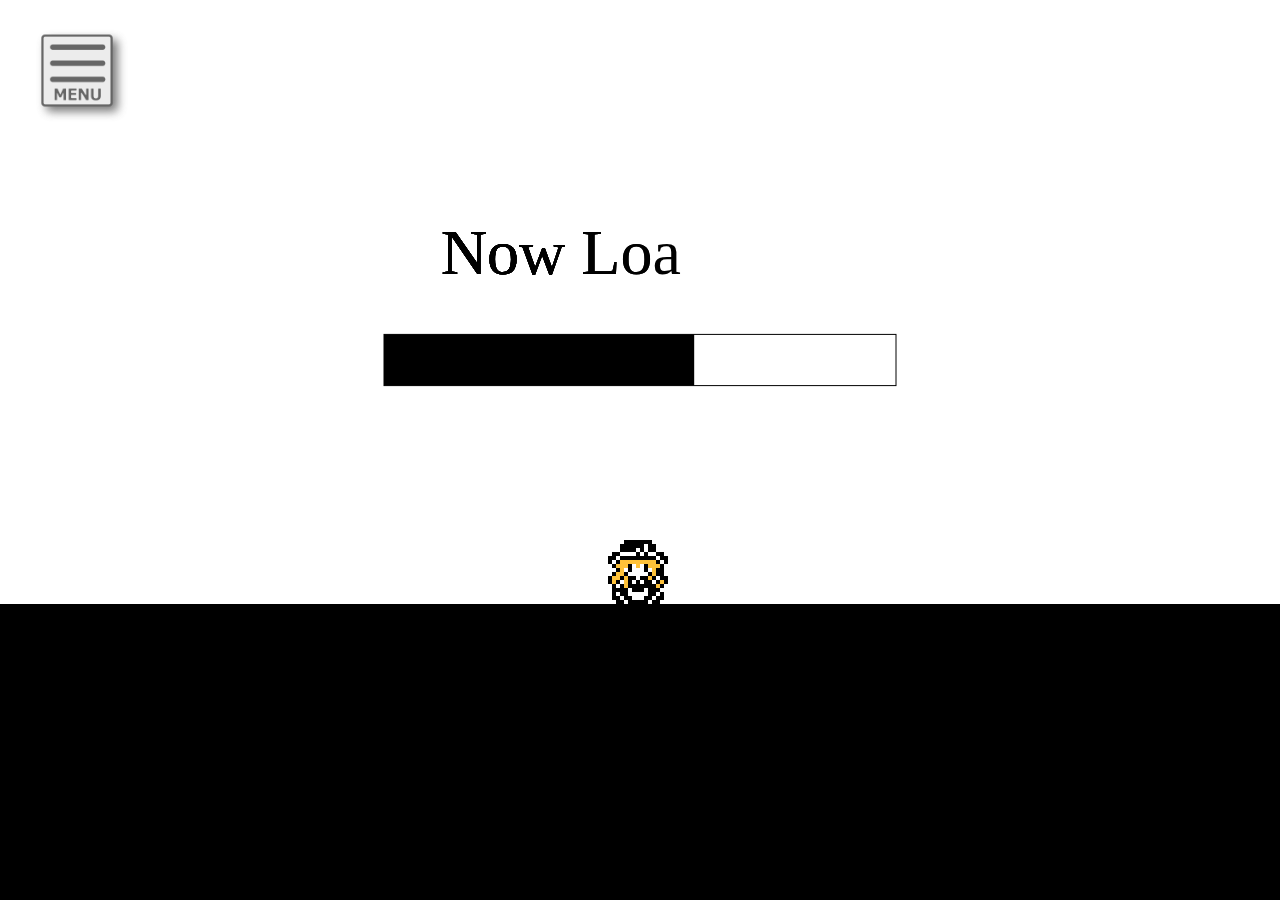
<file: index.html>
<!DOCTYPE html> 
<html lang="ja">
    <head>
        <meta charset ="utf-8">
        <meta http-equiv ="X-UA-Compatible" content="IE=edge">
        <meta name ="viewport" content="width=device-width,user-scalable=yes,initial-scale=1.0">
        <title>Now Loading</title>
        <link rel ="shortcut icon" href="assets/img/icon.png">
        <link rel ="apple-touch-icon" href="assets/img/icon.png">
        <link rel ="stylesheet" href="assets/css/reset.css">
        <link rel ="stylesheet" href="assets/css/common.css">
        <link rel ="stylesheet" href="assets/css/loading.css">
    </head>
    <body>
        <canvas id = "danmaku"></canvas>
        <div id = "buttons">
           <div class="ichiran_btn">
                <a href="loading.html">もう一度</a>
            </div>
            <div class="ichiran_btn">
                <a href="index.html">&#8962;に戻る</a>
            </div>
        </div>
        <img src = "assets/img/gameOver.png" id = "gameOver">
        <img src = "assets/img/黒画面.png" id = "kuro">
        <img src="assets/img/26297099.png" id = "menu">
        <div id = "sideBar">
            <a href="home.html" id = "Link1" class="Link">ホームに戻る<br></a>
            <a href="self_introduce.html" id = "Link2" class="Link">自己紹介<br></a>
            <a href="illust_introduce.html" id = "Link3" class="Link">描いたイラスト<br></a>
            <a href="" id = "Link4" class="Link">制作したゲーム<br></a>
            <a href="quiz.html" id = "Link5" class="Link">クイズ<br></a>
        </div>
        <script src="assets/js/common.js" defer></script> 
        <script src="assets/js/loading.js" defer></script>     
    </body>
</html>
</file>
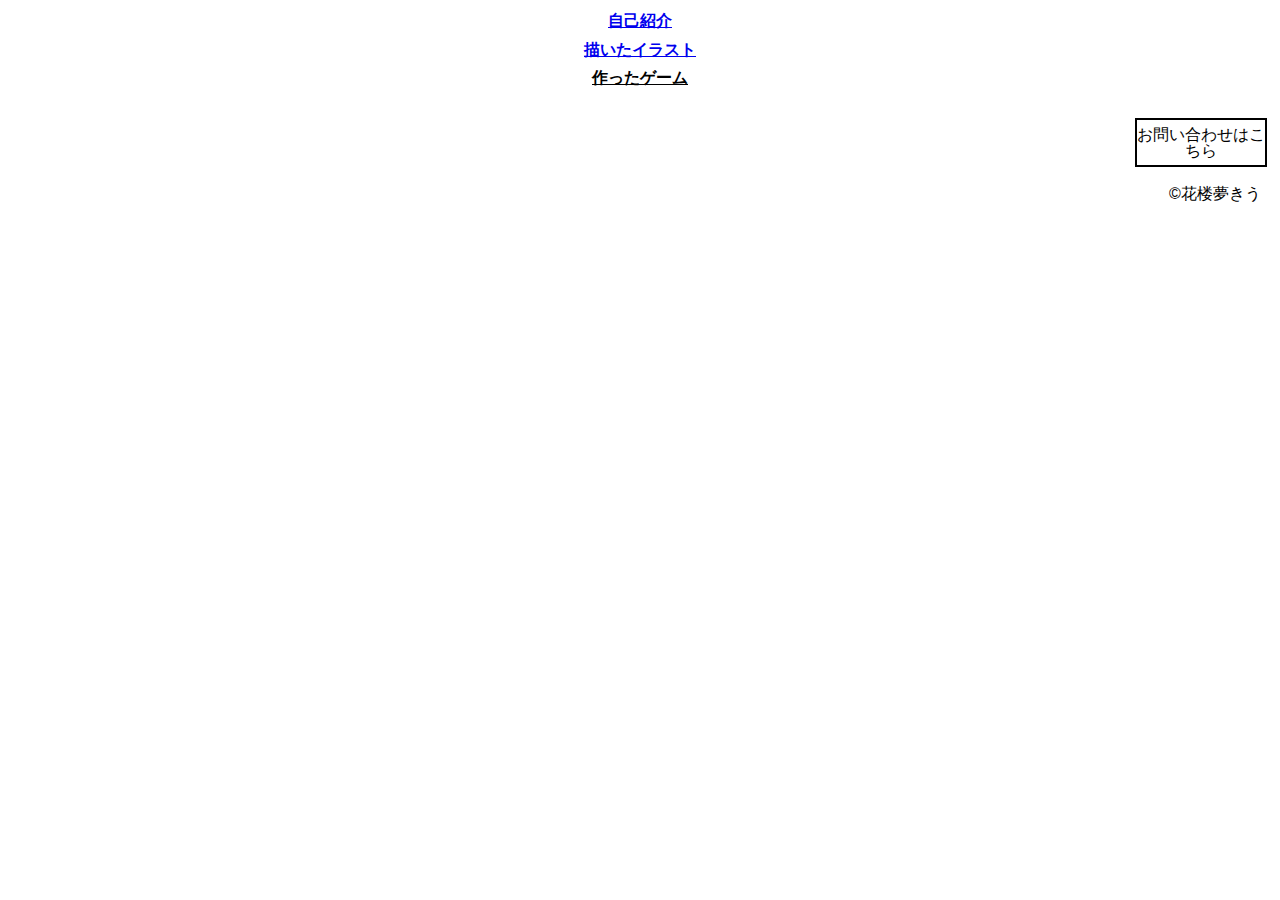
<file: home.html>
<!DOCTYPE html> 
<html lang="ja">
    <head>
        <meta charset ="utf-8">
        <meta http-equiv ="X-UA-Compatible" content="IE=edge">
        <meta name ="viewport" content="width=device-width,user-scalable=yes,initial-scale=1.0">
        <title>キウのホームページ</title>
        <link rel ="shortcut icon" href="assets/img/icon.png">
        <link rel ="apple-touch-icon" href="assets/img/icon.png">
        <link rel ="stylesheet" href="assets/css/reset.css">
        <link rel ="stylesheet" href="assets/css/common.css">
        <link rel ="stylesheet" href="assets/css/top.css">
    </head>
    <body>
        <header class = "header">
            
        </header>
        <main>
            <section>
                    <div class = "LinkCo"><a href="self_introduce.html" id = "LinkZi">自己紹介</a></div>
                    <div class = "LinkCo"><a href="illust_introduce.html" id = "LinkIl">描いたイラスト</a></div>
                    <div class = "LinkCo"><a href="" class = "LinkCo" id = "LinkGa">作ったゲーム</a></div>
            </section>
            
        </main>
        <footer class="footer">
            <p><a href="contact/index.html" class="btn">お問い合わせはこちら</a></p>
            <p class = "copy"><small>&copy;花楼夢きう</small></p>
        </footer>
    </body>
</html>
</file>
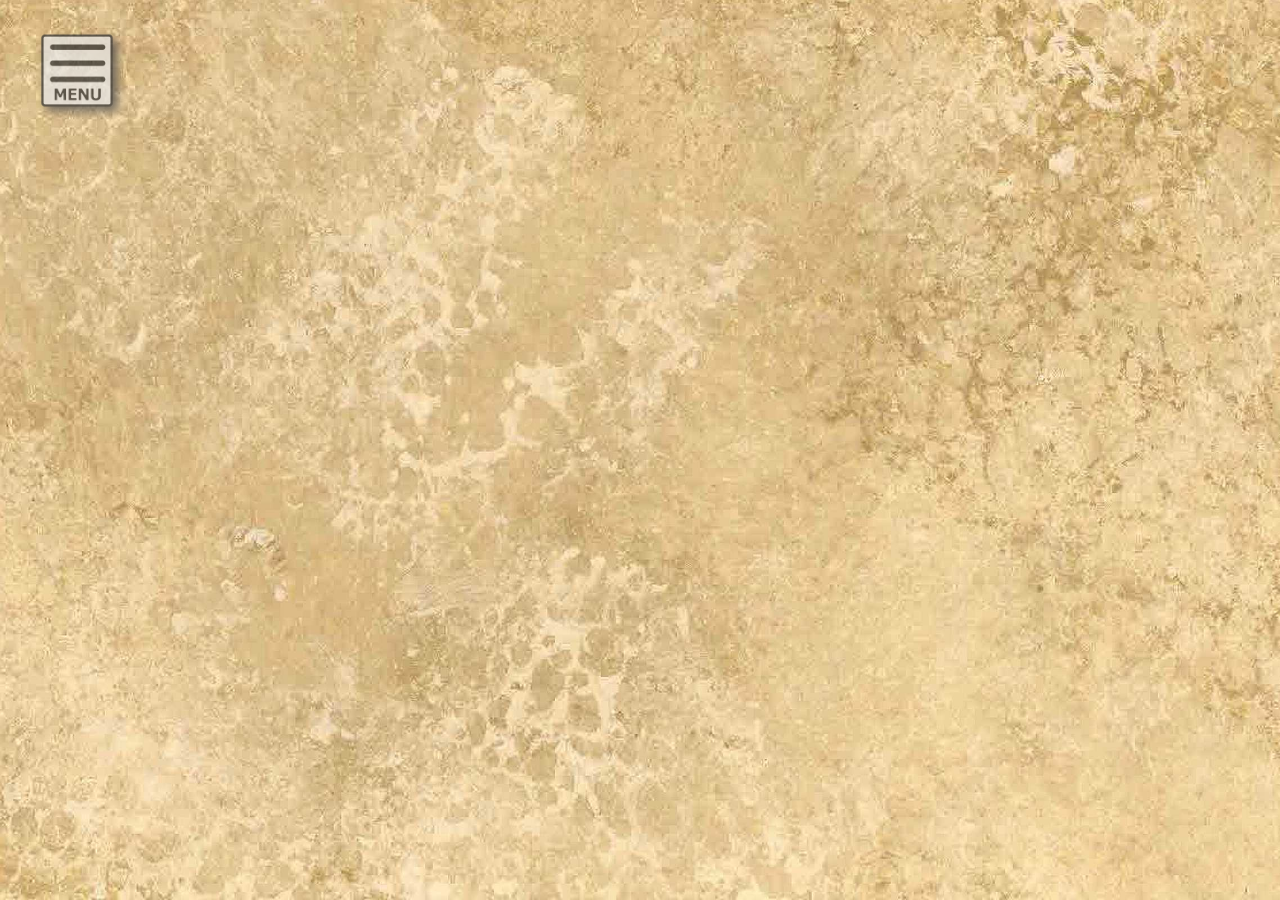
<file: illust_ichiran.html>
<!DOCTYPE html> 
<html lang="ja">
    <head>
        <meta charset ="utf-8">
        <meta http-equiv ="X-UA-Compatible" content="IE=edge">
        <meta name ="viewport" content="width=device-width,user-scalable=yes,initial-scale=1.0">
        <title>イラスト一覧</title>
        <link rel ="shortcut icon" href="assets/img/icon.png">
        <link rel ="apple-touch-icon" href="assets/img/icon.png">
        <link rel ="stylesheet" href="assets/css/reset.css">
        <link rel ="stylesheet" href="assets/css/common.css">
        <link rel ="stylesheet" href="assets/css/illust_ichiran.css">
    </head>
    <body>
        <div id = "content_area"></div>
        <img src="assets/img/26297099.png" id = "menu">
        <div id = "sideBar">
            <a href="index.html" id = "hoLink" class="Link">ホームに戻る<br></a>
            <a href="self_introduce.html" id = "seLink" class="Link">自己紹介<br></a>
            <a href="" id = "geLink" class="Link">制作したゲーム<br></a>
        </div>
        <script src="assets/js/illust_ichiran.js" defer></script>     
    </body>
</html>
</file>
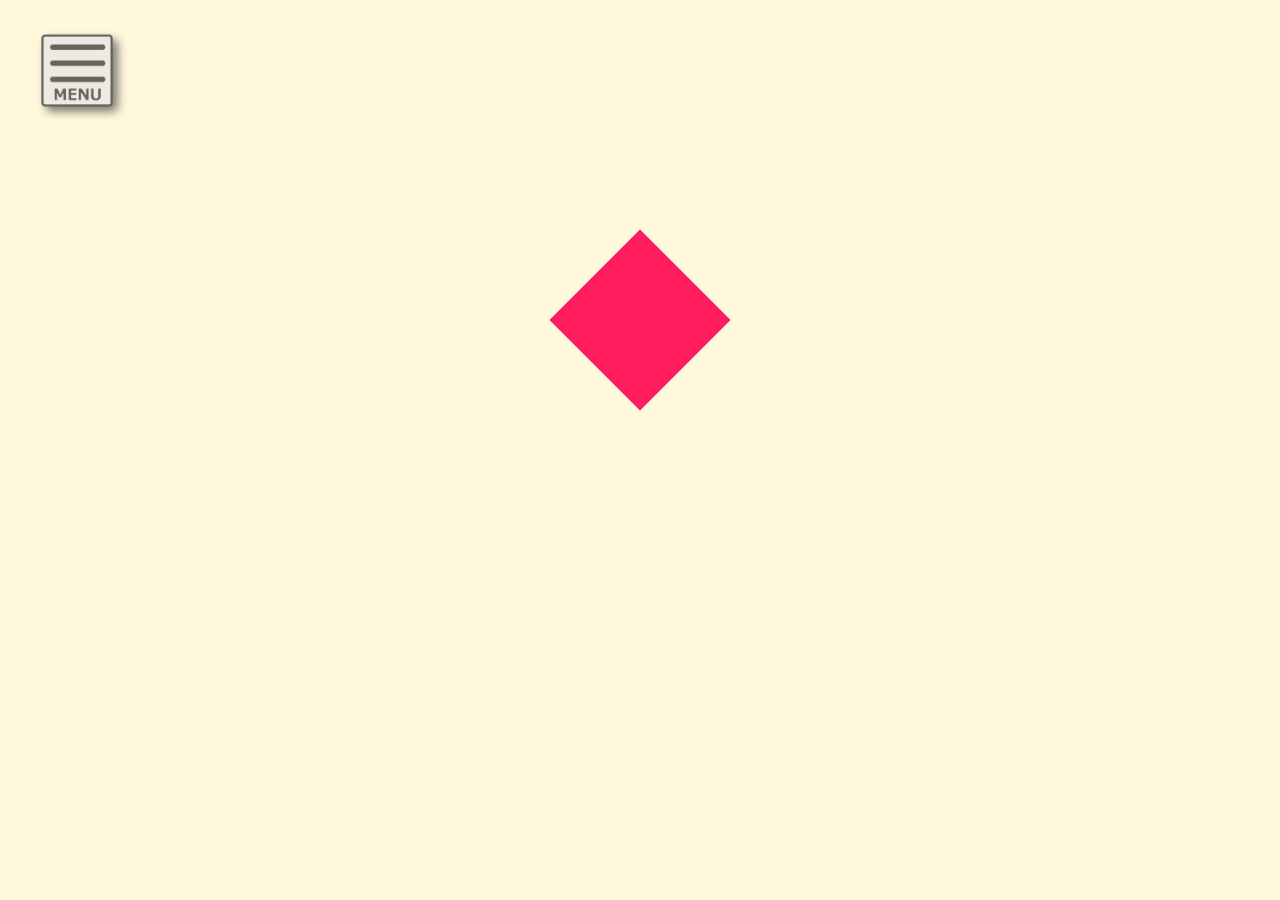
<file: quiz.html>
<!DOCTYPE html> 
<html lang="ja">
    <head>
        <meta charset ="utf-8">
        <meta http-equiv ="X-UA-Compatible" content="IE=edge">
        <meta name ="viewport" content="width=device-width,user-scalable=yes,initial-scale=1.0">
        <title>クイズ</title>
        <link rel ="shortcut icon" href="assets/img/icon.png">
        <link rel ="apple-touch-icon" href="assets/img/icon.png">
        <link rel ="stylesheet" href="assets/css/reset.css">
        <link rel ="stylesheet" href="assets/css/common.css">
        <link rel ="stylesheet" href="assets/css/quiz.css">
    </head>
    <body>
        <div id = "loadScene">
            <div class="breeding-rhombus-spinner">
                <div class="rhombus child-1"></div>
                <div class="rhombus child-2"></div>
                <div class="rhombus child-3"></div>
                <div class="rhombus child-4"></div>
                <div class="rhombus child-5"></div>
                <div class="rhombus child-6"></div>
                <div class="rhombus child-7"></div>
                <div class="rhombus child-8"></div>
                <div class="rhombus big"></div>
            </div>
        </div>
        <img id = "title_scene" src = "assets/img/名称未設定のデザイン (4).png">
        <div id = "titles">
            <div id = "title">
                <img src = "assets/img/自己紹介 (2).png">
                <div id = "select_text">＊問題の種類を選択してください＊</div>
                <div id = "selects">
                    <button type="button" class="button" id = "left" onclick="left()">←</button>
                    <div id = "modes">
                        <p id = "mode"></p>
                    </div>
                    <button type="button" class = "button" id = "right" onclick="right()">→</button>
                </div>
                <span id="startButton">&raquo;  すたーと  &laquo;</span>
            </div>
        </div>
        <div id="zentai">
            <img id = "seihu">
            <div id = "hint_check">
                 <input type="checkbox" id = "hint_checkbox">ヒントを表示
            </div>  
            <div class = "quiz" id = "question">
                <div id = "question_contents">
                        <h4 class="mozi">・問題・</h4>
                        <h4 id = "question_text" class="mozi"></h4>
                        <div id = "hint_box">
                            <h4>・ヒント・</h4>
                            <h4 id = "hint"></h4>
                        </div>
                </div>
            </div>
            <div id = "answers">
                <div class="quiz answer" id = "answer1">
                     <div id = "answer_content">
                        <h4 class="mozi">A:</h4>
                        <h4 id="answer_text1" class="mozi"></h4>
                     </div>
                </div>
                <div class="quiz answer" id = "answer2">
                    <div id = "answer_content">
                        <h4 class="mozi">B:</h4>
                        <h4 id="answer_text2" class="mozi"></h4>
                     </div>
                </div>
                <div class="quiz answer" id = "answer3">
                    <div id = "answer_content">
                        <h4 class="mozi">C:</h4>
                        <h4 id="answer_text3" class="mozi"></h4>
                     </div>
                </div>
                <div class="quiz answer" id = "answer4">
                    <div id = "answer_content">
                        <h4 class="mozi">D:</h4>
                        <h4 id="answer_text4" class="mozi"></h4>
                     </div>
                </div>
            </div>
        </div>
        <img src="assets/img/26297099.png" id = "menu">
        <div id = "sideBar">
            <a href="home.html" id = "Link1" class="Link">ホームに戻る<br></a>
            <a href="self_introduce.html" id = "Link2" class="Link">自己紹介<br></a>
            <a href="illust_introduce.html" id = "Link3" class="Link">描いたイラスト<br></a>
            <a href="" id = "Link4" class="Link">制作したゲーム<br></a>
        </div>
        <script src="assets/js/common.js" defer></script> 
        <script src="assets/js/quiz.js" defer></script>     
    </body>
</html>
</file>
<file: assets/css/common.css>
@charset "UTF-8";
body{
    font-family: 'Segoe Script','MS P明朝','MS PMincho',sans-serif;
}

.LinkCo{ /*遷移先全般*/
    text-align: center;
    font-weight: bold;
    font-family: '游明朝体+36ポかな','YuMincho +36p Kana','Meiryo UI',sans-serif;
    color: #000;
    margin: 1vw;
}

.header{ /*ヘッダー全般*/
    text-align: right;
}

.footer{ /*フッター全般*/
    padding: 1.5vw 1vw;
    text-align: right;
}

.btn{ /*ボタンのようなリンク*/
    display: inline-block;
    text-decoration: none;
    color: #000;
    text-align: center;
    vertical-align: top;
    width: 10vw;
    border:0.2vw solid #000;
    margin: 0 auto 1vw;
    padding: 0.5vw 0 0.5vw;
}

.copy{ /*コピーライト*/
    padding: 0.5vw 0.5vw;
    font-size: 1.0rem;
    vertical-align: bottom;
}

#loadScene{ /*画像のロードが完了するまでの画面*/
  position: fixed;
  width: 100vw;
  height: 100vh;
  background-color: cornsilk;
  z-index: 99;
}

#menu{ /*メニューボタン*/
    position: fixed;
    filter:drop-shadow(5px 5px 5px #4e4e4e);
    width: 8vw;
    opacity: 0.75;
    top: 1.5vw;
    left: 2vw;
    z-index: 100;
}
#sideBar{ /*メニューボタン押したときに開くサイドバーの背景*/
    position: fixed;
    width: 0%;
    top: 0%;
    left: 0%;
    height: 100vh;
    background-color: white;
    box-shadow: 10px 10px 15px -10px;
    z-index: 99;
  
}
.Link{ /*メニューリンク*/
    display: none;
    position: relative;
    left: 1vw;
    margin-left: 10%;
    text-decoration-line: none;
    font-size: 2vw;
    color: black;
    transition: 0.6s;
}

.Link:hover{
    transform: scale(1.1);
    color: blue;
}

/*以下リンクの位置を決める*/
#Link1{
    top: 8vw;
}

#Link2{
   top: 12vw;
}

#Link3{
    top: 16vw;
}

#Link4{
    top: 20vw;
}

#Link5{
    top: 24vw;
}

.breeding-rhombus-spinner {
      height: 30vw;
      width: 30vw;
      margin-left: auto;
      margin-right: auto;
      margin-top: 10%;
      position: relative;

      transform: rotate(45deg);
    }

    .breeding-rhombus-spinner, .breeding-rhombus-spinner * {
      box-sizing: border-box;
    }

    .breeding-rhombus-spinner .rhombus {
      height: calc(30vw / 7.5);
      width: calc(30vw / 7.5);
      animation-duration: 2000ms;
      top: calc(30vw / 2.3077);
      left: calc(30vw / 2.3077);
      background-color: #ff1d5e;
      position: absolute;
      animation-iteration-count: infinite;
    }

    .breeding-rhombus-spinner .rhombus:nth-child(2n+0) {
       margin-right: 0;
     }

    .breeding-rhombus-spinner .rhombus.child-1 {
      animation-name: breeding-rhombus-spinner-animation-child-1;
      animation-delay: calc(100ms * 1);
    }

    .breeding-rhombus-spinner .rhombus.child-2 {
      animation-name: breeding-rhombus-spinner-animation-child-2;
      animation-delay: calc(100ms * 2);
    }

    .breeding-rhombus-spinner .rhombus.child-3 {
      animation-name: breeding-rhombus-spinner-animation-child-3;
      animation-delay: calc(100ms * 3);
    }

    .breeding-rhombus-spinner .rhombus.child-4 {
      animation-name: breeding-rhombus-spinner-animation-child-4;
      animation-delay: calc(100ms * 4);
    }

    .breeding-rhombus-spinner .rhombus.child-5 {
      animation-name: breeding-rhombus-spinner-animation-child-5;
      animation-delay: calc(100ms * 5);
    }

    .breeding-rhombus-spinner .rhombus.child-6 {
      animation-name: breeding-rhombus-spinner-animation-child-6;
      animation-delay: calc(100ms * 6);
    }

    .breeding-rhombus-spinner .rhombus.child-7 {
      animation-name: breeding-rhombus-spinner-animation-child-7;
      animation-delay: calc(100ms * 7);
    }

    .breeding-rhombus-spinner .rhombus.child-8 {
      animation-name: breeding-rhombus-spinner-animation-child-8;
      animation-delay: calc(100ms * 8);
    }

    .breeding-rhombus-spinner .rhombus.big {
      height: calc(30vw / 3);
      width: calc(30vw / 3);
      top: calc(30vw / 3);
      left: calc(30vw / 3);
      background-color: #ff1d5e;
      animation: breeding-rhombus-spinner-animation-child-big 2s infinite;
      animation-delay: 0.5s;
    }

    @keyframes breeding-rhombus-spinner-animation-child-1 {
      50% {
        transform: translate(-325%, -325%);
      }
    }

    @keyframes breeding-rhombus-spinner-animation-child-2 {
      50% {
        transform: translate(0, -325%);
      }
    }

    @keyframes breeding-rhombus-spinner-animation-child-3 {
      50% {
        transform: translate(325%, -325%);
      }
    }

    @keyframes breeding-rhombus-spinner-animation-child-4 {
      50% {
        transform: translate(325%, 0);
      }
    }

    @keyframes breeding-rhombus-spinner-animation-child-5 {
      50% {
        transform: translate(325%, 325%);
      }
    }

    @keyframes breeding-rhombus-spinner-animation-child-6 {
      50% {
        transform: translate(0, 325%);
      }
    }

    @keyframes breeding-rhombus-spinner-animation-child-7 {
      50% {
        transform: translate(-325%, 325%);
      }
    }

    @keyframes breeding-rhombus-spinner-animation-child-8 {
      50% {
        transform: translate(-325%, 0);
      }
    }

    @keyframes breeding-rhombus-spinner-animation-child-big {
      50% {
        transform: scale(0.5);
      }
    }
/*以下、標準的なボタンの表示*/

.ichiran_btn {
    position: relative;
    margin-left: auto;
    margin-right: auto;
    margin-top: 2vw;
    border-radius: 2vw;
    display: inline-block;
    width: 15vw;
    line-height: 3vw;
    text-align: center;
    text-decoration: none;
    color:cornsilk;
    background-color:brown;
    border: 3px solid black;
    transition: 0.2s;
  }

  .ichiran_btn:hover
  {
    transform: scale(1.05);
  }

  .ichiran_btn a {
    font-size: 1.5vw;
    display: inline-block;
    width: 8vw;
    line-height: 6vw;
    text-align: center;
    text-decoration: none;
    color:cornsilk;
    background-color:brown;
    position: relative;
  }
  .ichiran_btn a::before {
    border-right: 2px solid cornsilk;
    border-top: 2px solid cornsilk;
    bottom: 0;
    content: "";
    height: 1vw;
    width: 1vw;
    margin: auto;
    position: absolute;
    right: -0.5vw;
    top: 0;
    transform: rotate(45deg);
    transition: right .3s;
  }
  .ichiran_btn a:hover::before {
    right: -1.5vw;
  }

/*以下メニューバーを開閉するときのアニメーション*/

.menuOpen{
    animation: menuOpen 1.0s ease 0.0s 1 normal;
}
.menuClose{
    animation: menuClose 1.0s ease 0.0s 1 normal;
}
@keyframes menuOpen {
    0% {width: 0%;}
    100% {width: 20%;}
  }
  @keyframes menuClose {
    0% {width: 20%;}
    100% {width: 0%;}
  }
</file>
<file: assets/css/loading.css>
@charset "UTF-8";
#gameOver{
  z-index: 2;
  position: absolute;
  top:16vh;
  left: 18vw;
  width: 75%;
}

.ichiran_btn{
  border: 3px solid cornsilk;
  background-color: black;
  margin-left: 6vw;
  margin-right: 6vw;
}

.ichiran_btn a {
  background-color: black;
}

#buttons{
  visibility: hidden;
  display: flex;
  justify-content: center;
  position: absolute;
  top:60%;
  width: 100vw;
  z-index: 3;
}

#kuro{
  z-index: 1;
  position: absolute;
  object-fit: cover;
  width: 100vw;
  height: 100vh;
}

#danmaku{
  position: absolute;
}

.fade{
  animation: fadeIn 1.0s ease 3.0s 1 normal;
}
@keyframes fadeIn {
  0% {opacity: 0}
  100% {opacity: 1}
}
.fade2{
  animation: fadeIn2 0.1s ease 3.0s 1 normal;
}
@keyframes fadeIn2 {
  0% {opacity: 0}
  100% {opacity: 0.3}
}
</file>
<file: assets/css/top.css>
@charset "UTF-8";
</file>
<file: assets/css/illust_ichiran.css>
@charset "UTF-8";
html , body{
    font-family: 'Segoe Script','MS P明朝','MS PMincho',sans-serif;
    background-image: url("../img/Sahara-Beige.png");
    background-size: cover;
    height:100%;
}

#midasi{
    position: relative;
    text-align: center;
    color: rgb(69, 19, 19);
    text-decoration: underline solid brown 5px;
    font-size: 7vw;
    padding-top: 3vw;
}

#images{
    position: relative;
    text-align: center;
    padding-top: 2vw;
}

#image{
    position: relative;
    object-fit: contain;
    width: 25vw;
    height: 25vw;
    margin: 1vw;
}

#data{
    position: relative;
    font-size: 2vw;
    text-decoration: underline;
}

#comment{
    margin-top: 2vw;
    position: relative;
    font-size: 2vw;
}

#content_area{
    text-align: left;
    position: relative;
    padding-top: 2vw;
    width: 100vw;
}

#modoru{
    position: fixed;
    width: 8vw;
    top: 1.5vw;
    left: 90vw;
    z-index: 6;
    transition: 0.2s;
}
#modoru:hover{
    transform: scale(1.05);
}

.gazo{
    position: relative;
    object-fit: contain;
    width: 10vw;
    height: 10vw;
    margin: 1vw;
}

.gazo:hover{
    transition-duration: 0.2s;
    transform: scale(1.1);
}
</file>
<file: assets/css/quiz.css>
@charset "UTF-8";
body{
  background-image: url("../img/Sahara-Beige.png");
}

.quiz{
    position: relative;
    background: linear-gradient(65deg, rgb(148, 100, 61) 0%, rgb(236, 230, 252) 60%,  rgb(158, 122, 102) 66%);;
    clip-path: polygon(25% 20%, 75% 20%, 100% 50%, 75% 80%, 25% 80%, 0 50%);
    z-index: 1;
}

#seihu{
  position: absolute;
  width: 50%;
  margin-left: 25%;
  margin-right: 25%;
  top:15vh;
  z-index: 5;
}

#hint_check{
  position: absolute;
  width: 15%;
  top : 4%;
  left: 96%;
  z-index: 7;
}

.quiz::after {
  content: '';
  position: absolute;
  display: block;
  top: 0;
  bottom: 0;
  left: 0;
  right: 0;
  margin: 0 auto;
  height: calc(100% - 4px); /*ここのpx÷2が輪郭の太さ*/
  width: calc(100% - 4px);
  background-color: cornsilk;
  -webkit-clip-path: polygon(25% 23%, 75% 23%, 98% 50%, 75% 78%, 25% 78%, 2% 50%);
          clip-path: polygon(25% 23%, 75% 23%, 98% 50%, 75% 78%, 25% 78%, 2% 50%);
  z-index: -1;
}

#zentai{
  position: relative;
  width: 80vw;
  height: 100vh;
  margin-left: auto;
  margin-right: auto;
}

#title_scene{
  position: absolute;
  opacity: 1.0;
  width: 100vw;
  height: 100vh;
  z-index: 6;
}

#title{
  z-index: 7;
  position:absolute;
  width: 100vw;
  height: 60%;
  display: flex;
  justify-content: center;
  align-items: center;
}

#title img{
  width: 60%;
}

#select_text{
  position: absolute;
  top: 50vh;
  font-size: 2.5vw;
}

#modes{
  position: relative;
  text-align: center;
  width: 45vw;
}

.mode{
  transition: 0.3s;
  transform: scale(1.1);
}

#selects{
  position: absolute;
  top:60vh;
  display: flex;
  font-size: 4vw;
  z-index: 8;
}

.button{
  font-size: 4vw;
  background: rgba(0,0,0,0);
  border: 2px solid transparent;
  transition: 0.3s;
}

.button:hover{
  transform: scale(1.1);
}

#startButton {
  position: absolute;
  top: 77vh;
	display: block;
	text-align: center;
	text-decoration: none;
	width: 24vw;
  font-size: 4vw;
	margin: auto;
	padding: 1rem 4rem;
	font-weight: bold;
	color: #c300ff;
	border-bottom: 2px solid #c300ff;
	border-radius: 100vh;
	box-shadow: 0 2px 7px rgba(0, 0, 0, .3);
	-webkit-box-shadow: 0 2px 7px rgba(0, 0, 0, .3);
	transition: 0.5s;
}
#startButton:hover {
	color: #fff;
	background: #51d0fa;
	border-bottom: 2px solid #fff;
	transform: translateY(3px);
}

#question{
  position: relative;
  width: 100%;
  height: 55vh;
  text-align: center;
}

#question_contents{
  width: 50%;
  height: calc(100% - 15vh);
  margin-top: 15vh;
  display: inline-block;
  position: relative;
  margin-left: 25%;
  margin-right: 25%;
}
.mozi
{
  z-index: 2;
  font-size: 2.5vw;
  background: linear-gradient(90deg, #76adac 0%, #3e5a7a 40%, #6a3099 80%);
  -webkit-background-clip: text;
  -webkit-text-fill-color: transparent;
}

#answers{
  position: relative;
  width: 100%;
  height: 45vh;
  display: flex;
  flex-wrap: wrap;
}
.answer{
  position: relative;
  width: 48%;
  margin-left: 1%;
  margin-right: 1%;
  height: 22.5vh;
}
#answer_content{
  width: 70%;
  height: 100%;
  display: flex;
  align-items: center;
  position: relative;
  margin-left: 15%;
  margin-right: 15%;
}
</file>
